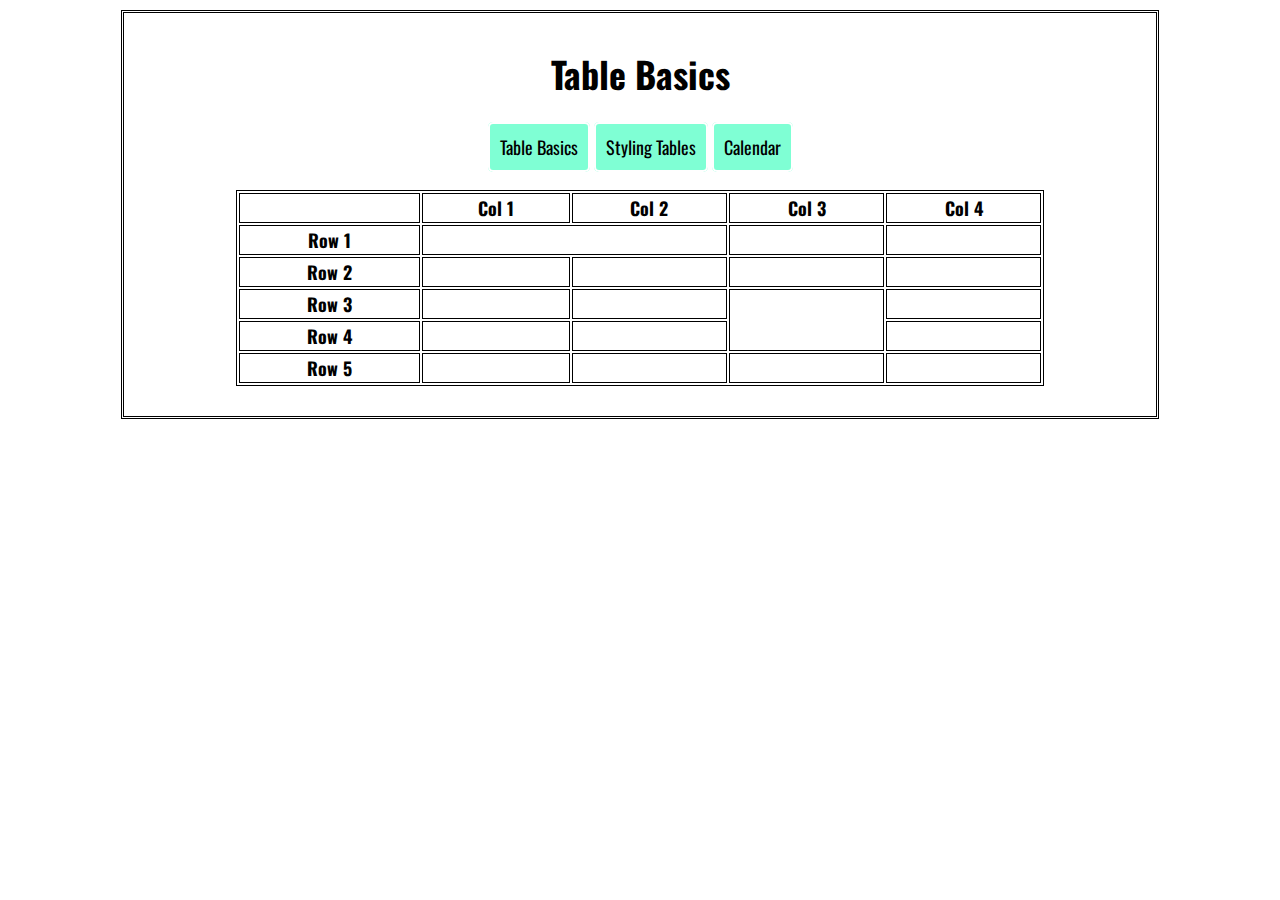
<file: tables/index.html>
<!DOCTYPE html>
<html lang="en">
    <head>
        <title>Tables</title>
        <meta charset="UTF-8">
        <meta name="viewport" content="width=device-width, initial-scale=1.0">
        <meta http-equiv="X-UA-Compatible" content="ie=edge">
        <link href="https://fonts.googleapis.com/css2?family=Oswald&display=swap" rel="stylesheet">
        <link rel="stylesheet" href="styles.css">
        <style>
            table, th, td {
            border: 1px solid black;
        }

        table {
            margin: 20px auto;
            width: 80%;
        }
        </style>
    </head>
    <body>
        <div class="container">
            <h1>Table Basics</h1>
            <nav>
                <a href="index.html">Table Basics</a>
                <a href="styling-tables.html">Styling Tables</a>
                <a href="calendar.html">Calendar</a>
            </nav>
            <table>
                <tr>
                    <th></th>
                    <th>Col 1</th>
                    <th>Col 2</th>
                    <th>Col 3</th>
                    <th>Col 4</th>
                </tr>
                <tr>
                    <th>Row 1</th>
                    <td colspan="2"></td>
                    <td></td>
                    <td></td>
                </tr>
                <tr>
                    <th>Row 2</th>
                    <td></td>
                    <td></td>
                    <td></td>
                    <td></td>
                </tr>
                <tr>
                    <th>Row 3</th>
                    <td></td>
                    <td></td>
                    <td rowspan="2"></td>
                    <td></td>
                </tr>
                <tr>
                    <th>Row 4</th>
                    <td></td>
                    <td></td>
                    <td></td>
                </tr>
                <tr>
                    <th>Row 5</th>
                    <td></td>
                    <td></td>
                    <td></td>
                    <td></td>
                </tr>
            </table>
        </div>
        
    </body>
</html>
</file>
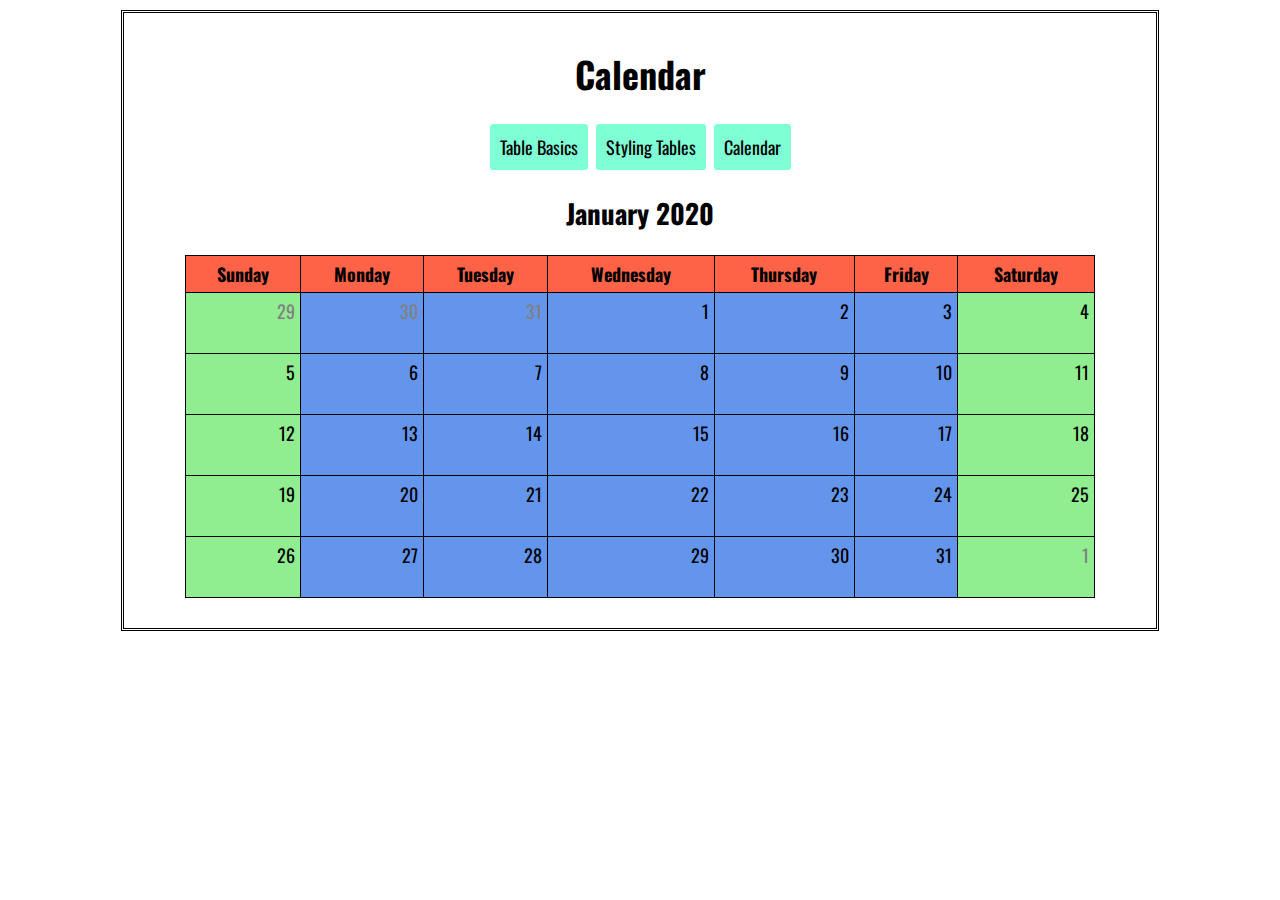
<file: tables/calendar.html>
<!DOCTYPE html>
<html lang="en">
    <head>
        <title>Calendar</title>
        <meta charset="UTF-8">
        <meta name="viewport" content="width=device-width, initial-scale=1.0">
        <meta http-equiv="X-UA-Compatible" content="ie=edge">
        <link href="https://fonts.googleapis.com/css2?family=Oswald&display=swap" rel="stylesheet">
        <link rel="stylesheet" href="styles.css">
        <style>
                table, td {
                    border: 1px solid black;
                    background-color: cornflowerblue;
                    padding: 5px;
                    border-collapse: collapse;
                }

                th {
                    border-left: 1px solid black;
                    background:tomato;
                    padding: 5px;
                    color: black;
                }
                td{
                    text-align: right;
                    height: 50px;
                    vertical-align: top;
                }

                table {
                    margin: 20px auto;
                    width: 90%;
                    
                }
                .not_month {
                    color: grey;
                }
                .weekend {
                    background-color: lightgreen;
                }
        </style>
    </head>
    <body>
        <div class="container">
            <h1>Calendar</h1>
            <nav>
                <a href="index.html">Table Basics</a>
                <a href="styling-tables.html">Styling Tables</a>
                <a href="calendar.html">Calendar</a>
            </nav>
            <h2>January 2020</h2>
            <table>
                <tr>
                    <th>Sunday</th>
                    <th>Monday</th>
                    <th>Tuesday</th>
                    <th>Wednesday</th>
                    <th>Thursday</th>
                    <th>Friday</th>
                    <th>Saturday</th>
                </tr>
                <tr>
                    <td class="not_month weekend">29</td>
                    <td class="not_month">30</td>
                    <td class="not_month">31</td>
                    <td>1</td>
                    <td>2</td>
                    <td>3</td>
                    <td class="weekend">4</td>
                </tr>
                <tr>
                    <td class="weekend">5</td>
                    <td>6</td>
                    <td>7</td>
                    <td>8</td>
                    <td>9</td>
                    <td>10</td>
                    <td class="weekend">11</td>
                </tr>
                <tr>
                    <td class="weekend">12</td>
                    <td>13</td>
                    <td>14</td>
                    <td>15</td>
                    <td>16</td>
                    <td>17</td>
                    <td class="weekend">18</td>
                </tr>
                <tr>
                    <td class="weekend">19</td>
                    <td>20</td>
                    <td>21</td>
                    <td>22</td>
                    <td>23</td>
                    <td>24</td>
                    <td class="weekend">25</td>
                </tr>
                <tr>
                    <td class="weekend">26</td>
                    <td>27</td>
                    <td>28</td>
                    <td>29</td>
                    <td>30</td>
                    <td>31</td>
                    <td class="weekend not_month">1</td>
                </tr>
            </table>
        </div>
        
    </body>
</html>
</file>
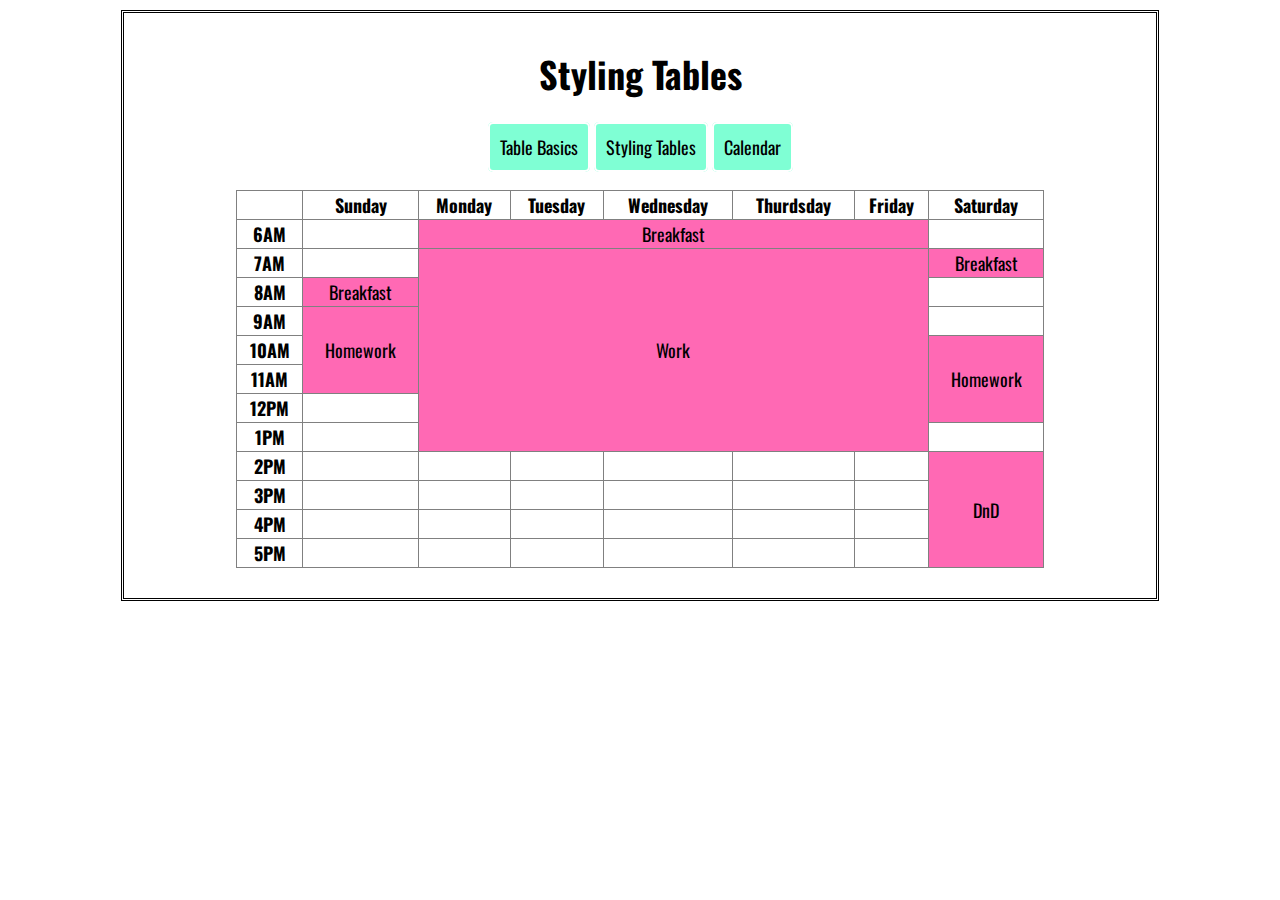
<file: tables/styling-tables.html>
<!DOCTYPE html>
<html lang="en">
    <head>
        <title>Styling Tables</title>
        <meta charset="UTF-8">
        <meta name="viewport" content="width=device-width, initial-scale=1.0">
        <meta http-equiv="X-UA-Compatible" content="ie=edge">
        <link href="https://fonts.googleapis.com/css2?family=Oswald&display=swap" rel="stylesheet">
        <link rel="stylesheet" href="styles.css">
        <style>
            table, th {
            border: 1px solid grey;
        }
        td {
            border-bottom: 1px solid grey;
            border-left: 1px solid grey;
        }
        tr:hover {
            background-color: lavender;
        }
        td:hover {
            background-color:lavender
        }
        table {
            margin: 20px auto;
            width: 80%;
            text-align: center;
            border-collapse: collapse;
        }
        .busy{
            background-color: hotpink;
        }
        </style>
    </head>
    <body>
        <div class="container">
            <h1>Styling Tables</h1>
            <nav>
                <a href="index.html">Table Basics</a>
                <a href="styling-tables.html">Styling Tables</a>
                <a href="calendar.html">Calendar</a>
            </nav>
            <table>
                <td>
                    <th>Sunday</th>
                    <th>Monday</th>
                    <th>Tuesday</th>
                    <th>Wednesday</th>
                    <th>Thurdsday</th>
                    <th>Friday</th>
                    <th>Saturday</th>
                </td>
                <tr>
                    <th>6AM</th>
                    <td ></td>
                    <td class="busy" colspan="5">Breakfast</td>
                    <td></td>
                </tr>
                <tr>
                    <th>7AM</th>
                    <td></td>
                    <td class="busy" colspan="5" rowspan="7">Work</td>
                    <td class="busy">Breakfast</td>
                </tr>
                <tr>
                    <th>8AM</th>
                    <td class="busy">Breakfast</td>
                    <td></td>
                </tr>
                <tr>
                    <th>9AM</th>
                    <td class="busy" rowspan="3">Homework</td>
                    <td></td>
                </tr>
                <tr>
                    <th>10AM</th>
                    <td rowspan="3" class="busy">Homework</td>
                </tr>
                <tr>
                    <th>11AM</th>
                </tr>
                <tr>
                    <th>12PM</th>
                    <td></td>
                </tr>
                <tr>
                    <th>1PM</th>
                    <td></td>
                    <td></td>
                </tr>
                <tr>
                    <th>2PM</th>
                    <td></td>
                    <td></td>
                    <td></td>
                    <td></td>
                    <td></td>
                    <td></td>
                    <td class="busy" rowspan="4">DnD</td>
                </tr>
                <tr>
                    <th>3PM</th>
                    <td></td>
                    <td></td>
                    <td></td>
                    <td></td>
                    <td></td>
                    <td></td>
                </tr>
                <tr>
                    <th>4PM</th>
                    <td></td>
                    <td></td>
                    <td></td>
                    <td></td>
                    <td></td>
                    <td></td>
                </tr>
                <tr>
                    <th>5PM</th>
                    <td></td>
                    <td></td>
                    <td></td>
                    <td></td>
                    <td></td>
                    <td></td>
                </tr>
            </table>
        </div>
        
    </body>
</html>
</file>
<file: tables/styles.css>
body {
    font-family: 'Oswald', sans-serif;
}

.container {
    border-style: double;
    font-size: large;
    padding: 10px;
    width: 80%;
    margin: 10px auto;
    text-align: center;

}
nav {
    text-align: center;
    display: block;
    padding: 10px 10px;
}
nav a {
    background-color: aquamarine;
    text-decoration: none;
    padding: 10px;
    position: relative;
    border: 2px solid white;
    border-radius: 5px;
    
    color: black;
}
nav a:hover {
    border: 2px solid black;
}
nav a:visited {
    color: black;
}
h2{
    text-align: center;
}
</file>
